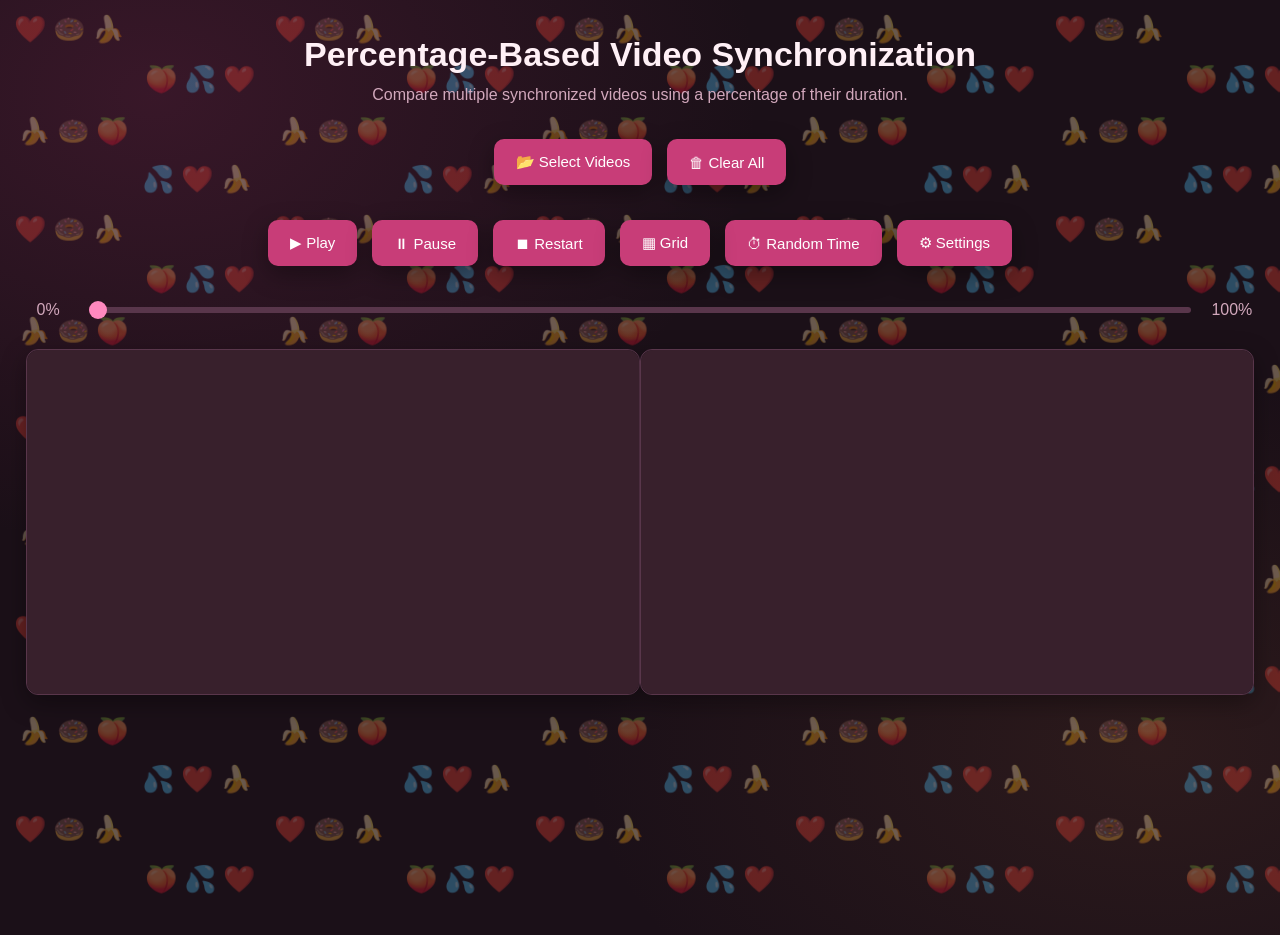
<file: index.html>
<!DOCTYPE html>
<html lang="en">

<head>

    <meta charset="UTF-8">

    <meta
        name="viewport"
        content="width=device-width, initial-scale=1.0">

    <title>Video Synchronization Test V2</title>

    <link
        rel="stylesheet"
        href="teste-sincronizacao-v2.css">

</head>

<body data-theme="dark">

    <div
        class="background-decorations"
        aria-hidden="true">
    </div>

    <main class="container">

        <!--==================================================
                            TITLE
        ==================================================-->

        <header class="page-header">

            <h1>
                Percentage-Based Video Synchronization
            </h1>

            <p>
                Compare multiple synchronized videos using a percentage of their duration.
            </p>

        </header>


        <!--==================================================
                    TOOLBAR
        ==================================================-->

        <section class="top-controls">

            <input
                type="file"
                id="multiVideoInput"
                accept="video/*"
                multiple
                hidden>

            <button id="loadVideosBtn">
                📂 Select Videos
            </button>

            <button id="clearVideosBtn">
                🗑 Clear All
            </button>

        </section>


        <!--==================================================
                        CONTROLS
        ==================================================-->

        <section class="controls">

            <button id="playBtn">
                ▶ Play
            </button>

            <button id="pauseBtn">
                ⏸ Pause
            </button>

            <button id="restartBtn">
                ⏹ Restart
            </button>


            <div class="grid-selector">

                <button id="gridButton">
                    ▦ Grid
                </button>

                <div
                    id="gridMenu"
                    class="grid-menu">

                    <button data-grid="2">
                        2 Videos
                    </button>

                    <button data-grid="4">
                        4 Videos
                    </button>

                    <button data-grid="6">
                        6 Videos
                    </button>

                    <div class="unlimited-control">

                        <label for="unlimitedQuantity">
                            Unlimited
                        </label>

                        <input
                            id="unlimitedQuantity"
                            type="number"
                            min="1"
                            max="50"
                            value="8">

                    </div>

                    <button data-grid="unlimited">
                        Apply
                    </button>

                </div>

            </div>


            <button id="tempoButton">
                ⏱ Random Time
            </button>


            <div class="settings-selector">

                <button id="settingsButton">
                    ⚙ Settings
                </button>

                <div
                    id="settingsMenu"
                    class="settings-menu">

                    <label class="settings-option">

                        <input
                            type="checkbox"
                            id="autoRestartVideos"
                            checked>

                        Restart videos when they end

                    </label>

                    <label class="settings-option">

                        <input
                            type="checkbox"
                            id="noVerticalCover">

                        Preserve vertical video aspect ratio

                    </label>

                    <label class="settings-option">

                        <input
                            type="checkbox"
                            id="darkMode">

                        Light mode

                    </label>

                    <div class="settings-slider-group">

                        <label for="gridScaleSlider">
                            Grid size
                        </label>

                        <input
                            id="gridScaleSlider"
                            type="range"
                            min="0.8"
                            max="1.6"
                            step="0.05"
                            value="1">

                    </div>

                </div>

            </div>

        </section>


        <!--==================================================
                    GLOBAL SLIDER
        ==================================================-->

        <section class="global-slider-area">

            <span>
                0%
            </span>

            <input
                type="range"
                id="globalSlider"
                min="0"
                max="100"
                value="0"
                step="0.01">

            <span>
                100%
            </span>

        </section>


        <!--==================================================
                    VIDEO AREA
        ==================================================-->

        <section
            id="videoGrid"
            class="video-grid">

            <!--
                Players are created automatically by JavaScript.
            -->

        </section>

    </main>


    <script src="teste-sincronizacao-v2.js"></script>

</body>

</html>
</file>
<file: teste-sincronizacao-v2.css>
/*==================================================
            TESTE DE SINCRONIZAÇÃO V2
==================================================*/

:root{

    --bg:#fff2f7;

    --panel:#fffafd;

    --panel2:#e94f91;

    --panel3:#f7a8c9;

    --border:#f2c4d8;

    --text:#54223b;

    --muted:#9b6c82;

    --blue:#d6337c;

    --cyan:#e94f91;

    --shadow:0 8px 25px rgba(157,48,99,.12);

    --page-glow-one:rgba(255,206,225,.7);

    --page-glow-two:rgba(255,222,192,.65);

    --range-track:#f0c4d7;

    --grid-scale:1;

}


body[data-theme="dark"]{

    color-scheme:dark;

    --bg:#1b1018;

    --panel:#291a25;

    --panel2:#c83d78;

    --panel3:#503044;

    --border:#59364b;

    --text:#fff0f6;

    --muted:#d2a8bc;

    --blue:#e85b99;

    --cyan:#ff89bf;

    --shadow:0 8px 25px rgba(0,0,0,.35);

    --page-glow-one:rgba(133,42,84,.28);

    --page-glow-two:rgba(107,63,42,.22);

    --range-track:#59364b;

}


*{

    margin:0;

    padding:0;

    box-sizing:border-box;

}


body{

    min-height:100vh;

    overflow-x:hidden;

    background:
        radial-gradient(ellipse at 12% 10%, var(--page-glow-one), transparent 38%),
        radial-gradient(ellipse at 90% 80%, var(--page-glow-two), transparent 35%),
        var(--bg);

    color:var(--text);

    transition:background-color .25s ease, color .25s ease;

    font-family:
        Segoe UI,
        Tahoma,
        Geneva,
        Verdana,
        sans-serif;

}


.background-decorations{

    position:fixed;

    inset:0;

    z-index:0;

    background-image:url("data:image/svg+xml,%3Csvg xmlns='http://www.w3.org/2000/svg' width='260' height='200'%3E%3Ctext x='14' y='38' font-family='Segoe UI Emoji, sans-serif' font-size='26'%3E%E2%9D%A4%EF%B8%8F%20%F0%9F%8D%A9%20%F0%9F%8D%8C%3C/text%3E%3Ctext x='145' y='88' font-family='Segoe UI Emoji, sans-serif' font-size='26'%3E%F0%9F%8D%91%20%F0%9F%92%A6%20%E2%9D%A4%EF%B8%8F%3C/text%3E%3Ctext x='18' y='140' font-family='Segoe UI Emoji, sans-serif' font-size='26'%3E%F0%9F%8D%8C%20%F0%9F%8D%A9%20%F0%9F%8D%91%3C/text%3E%3Ctext x='142' y='188' font-family='Segoe UI Emoji, sans-serif' font-size='26'%3E%F0%9F%92%A6%20%E2%9D%A4%EF%B8%8F%20%F0%9F%8D%8C%3C/text%3E%3C/svg%3E");

    background-repeat:repeat;

    background-size:260px 200px;

    pointer-events:none;

    opacity:.34;

}


.container{

    position:relative;

    z-index:1;

    width:min(1700px,96%);

    margin:35px auto;

}


/*==================================================
                    HEADER
==================================================*/

.page-header{

    text-align:center;

    margin-bottom:35px;

}


.page-header h1{

    font-size:34px;

    margin-bottom:12px;

}


.page-header p{

    color:var(--muted);

    font-size:16px;

}


/*==================================================
                    GRID
==================================================*/

.video-grid{

    --grid-scale:1;

    display:grid;

    gap:0;

    justify-content:center;

    align-items:start;

    zoom:var(--grid-scale);

}


/*======================
        2 VÍDEOS
======================*/

.video-grid.grid-2{

    grid-template-columns:
        repeat(
            2,
            minmax(420px,700px)
        );

}


/*======================
        4 VÍDEOS
======================*/

.video-grid.grid-4{

    grid-template-columns:
        repeat(
            2,
            minmax(320px,560px)
        );

}


/*======================
        6 VÍDEOS
======================*/

.video-grid.grid-6{

    grid-template-columns:
        repeat(
            3,
            minmax(280px,480px)
        );

}


.video-grid.grid-unlimited{

    display:grid;

    grid-template-columns:
        repeat(
            auto-fit,
            minmax(280px, 1fr)
        );

    gap:0;

}


/*==================================================
                    PLAYER
==================================================*/

.video-card{

    width:100%;

    max-width:700px;

    background:var(--panel);

    border:1px solid var(--border);

    border-radius:12px;

    padding:0;

    box-shadow:var(--shadow);

    margin:0;

}


/*==================================================
                    VÍDEO
==================================================*/

.video-wrapper{

    position:relative;

    overflow:hidden;

    border-radius:12px;

    aspect-ratio:16/9;

    background:#38202c;

}


.video-wrapper video{

    display:block;

    width:100%;

    height:100%;

    object-fit:cover;

    background:#38202c;

    cursor:pointer;

}


.video-card.no-vertical-cover .video-wrapper video{

    object-fit:contain;

}


.video-card.no-vertical-cover .video-crop-control{

    opacity:0;

    pointer-events:none;

}


.video-crop-control{

    position:absolute;

    top:50%;

    right:10px;

    transform:translateY(-50%);

    z-index:12;

    display:flex;

    align-items:center;

    justify-content:center;

    height:140px;

    width:48px;

    padding:8px 10px;

    background:rgba(0,0,0,.6);

    border:1px solid rgba(255,255,255,.12);

    border-radius:10px;

    opacity:0;

    pointer-events:none;

    transition:opacity .15s ease;

}


.video-wrapper:hover .video-crop-control,
.video-wrapper:focus-within .video-crop-control,
.video-crop-control.is-visible{

    opacity:1;

    pointer-events:auto;

}

.video-card:not(.vertical-video) .video-crop-control,
.no-vertical-cover .video-crop-control{

    display:none;

}


.video-crop-slider{

    width:120px;

    height:12px;

    cursor:ns-resize;

    accent-color:var(--cyan);

    background:transparent;

    transform:rotate(-90deg);

    transform-origin:center;

    pointer-events:auto;

}


.video-card.focused{

    grid-column:1 / -1;

    width:min(100%, 1100px);

    max-width:1100px;

    margin:0 auto;

    transform:scale(1.04);

    z-index:10;

    background:var(--panel);

    border:1px solid rgba(255,255,255,.12);

    box-shadow:0 20px 50px rgba(0,0,0,.38);

}


body.video-focus-active{

    overflow:auto;

}


.video-card.focused .video-wrapper,
.video-card.focused .video-wrapper video{

    height:100%;

    min-height:100%;

}


.video-card.focused .video-wrapper{

    display:flex;

    align-items:center;

    justify-content:center;

}


.video-card.focused .video-wrapper video{

    object-fit:contain;

}


.video-card.focused.natural-ratio .video-wrapper{

    aspect-ratio:auto;

    height:auto;

    min-height:unset;

}


.video-card.focused.natural-ratio video{

    width:auto;

    max-width:100%;

    max-height:100%;

    height:auto;

    margin:0 auto;

    object-fit:contain;

}


.video-card.focused .video-bottom,
.video-card.focused .video-info{

    display:none;

}


.video-card.focused .local-slider{

    opacity:1;

}


/*==================================================
            BOTÃO TELA CHEIA
==================================================*/

.video-volume-control{

    position:absolute;

    top:10px;

    right:10px;

    z-index:10;

    display:flex;

    align-items:center;

    gap:8px;

    pointer-events:none;

}


.video-volume-toggle{

    width:40px;

    height:40px;

    border:none;

    border-radius:8px;

    background:var(--panel2);

    color:white;

    font-size:18px;

    cursor:pointer;

    opacity:0;

    transition:.2s;

    pointer-events:auto;

}


.video-wrapper:hover .video-volume-toggle{

    opacity:1;

}


.video-volume-toggle:hover{

    background:var(--blue);

    transform:scale(1.05);

}


.video-volume-slider{

    width:100px;

    accent-color:var(--cyan);

    cursor:pointer;

    opacity:0;

    transition:.2s ease;

    pointer-events:auto;

}


.video-volume-control:hover .video-volume-slider,
.video-wrapper:hover .video-volume-slider{

    opacity:1;

}


/*==================================================
            SLIDER INDIVIDUAL
==================================================*/

.local-slider{

    position:absolute;

    left:0;

    right:0;

    bottom:0;

    padding:8px 12px;

    background:
        linear-gradient(
            transparent,
            rgba(0,0,0,.75)
        );

    opacity:0;

    transition:.25s;

}


.video-wrapper:hover .local-slider{

    opacity:1;

}


.local-slider input{

    width:100%;

    cursor:pointer;

}


/*==================================================
                    INFO
==================================================*/

.video-info{

    display:none;

    margin-top:15px;

    justify-content:space-between;

    align-items:center;

    color:var(--muted);

    font-size:14px;

}


/*==================================================
                PARTE INFERIOR
==================================================*/

.video-bottom{

    display:none;

    align-items:center;

    gap:10px;

    margin-top:10px;

}


.change-video{

    width:42px;

    height:38px;

    border:none;

    border-radius:8px;

    background:var(--panel2);
    color:white;
    cursor:pointer;
    transition:.2s;

}


.change-video:hover{

    background:var(--blue);

}


.file-name{

    display:block;

    flex:1;

    color:var(--muted);

    text-align:center;

    white-space:nowrap;

    overflow:hidden;

    text-overflow:ellipsis;

}


/*==================================================
                CONTROLES
==================================================*/

.controls{

    display:flex;

    justify-content:center;

    align-items:center;

    gap:15px;

    margin-top:35px;

    margin-bottom:35px;

}


.controls button{

    height:46px;

    padding:0 22px;

    border:none;

    border-radius:10px;

    background:var(--panel2);

    color:white;

    cursor:pointer;

    transition:.2s;

    font-size:15px;

    box-shadow:var(--shadow);

}


.controls button:hover{

    background:var(--blue);

    transform:translateY(-2px);

}


/*==================================================
                GRID MENU
==================================================*/

.grid-selector{

    position:relative;

}


.grid-menu{

    position:absolute;

    top:56px;

    right:0;

    width:170px;

    background:var(--panel);

    border:1px solid var(--border);

    border-radius:10px;

    overflow:hidden;

    display:none;

    z-index:20;

}


.grid-menu.open{

    display:block;

}


.grid-menu button{

    width:100%;

    border-radius:0;

    background:var(--panel2);

    color:white;

    text-align:left;

    padding-left:18px;

}


.grid-menu button:hover{

    background:var(--blue);

}


.unlimited-control{

    display:flex;

    flex-direction:column;

    gap:8px;

    padding:12px 14px 10px;

    border-top:1px solid var(--border);

    border-bottom:1px solid var(--border);

    background:rgba(255,255,255,.02);

}


.unlimited-control label{

    color:var(--muted);

    font-size:13px;

    letter-spacing:.04em;

    text-transform:uppercase;

}


.unlimited-control input{

    width:100%;

    height:36px;

    border:1px solid var(--border);

    border-radius:8px;

    background:var(--panel2);

    color:var(--text);

    padding:0 10px;

    font-size:14px;

}


/*==================================================
            SLIDER GLOBAL
==================================================*/

.global-slider-area{

    display:flex;

    align-items:center;

    gap:18px;

    margin-bottom:30px;

}


.global-slider-area span{

    width:45px;

    text-align:center;

    color:var(--muted);

}


#globalSlider{

    flex:1;

    cursor:pointer;

}


/*==================================================
            ESTILO DOS SLIDERS
==================================================*/

input[type="range"]{

    appearance:none;

    height:6px;

    background:var(--range-track);

    border-radius:50px;

}


input[type="range"]::-webkit-slider-thumb{

    appearance:none;

    width:18px;

    height:18px;

    border-radius:50%;

    background:var(--cyan);

    cursor:pointer;

}


input[type="range"]::-moz-range-thumb{

    width:18px;

    height:18px;

    border:none;

    border-radius:50%;

    background:var(--cyan);

    cursor:pointer;

}


/*==================================================
            CONTROLES SUPERIORES
==================================================*/

.top-controls{

    display:flex;

    justify-content:center;

    align-items:center;

    gap:15px;

    margin-bottom:30px;

    flex-wrap:wrap;

}


.top-controls button{

    height:46px;

    padding:0 22px;

    border:none;

    border-radius:10px;

    background:var(--panel2);

    color:white;

    font-size:15px;

    cursor:pointer;

    transition:.25s;

    box-shadow:var(--shadow);

}


.top-controls button:hover{

    background:var(--blue);

    transform:translateY(-2px);

}


.top-controls button:active{

    transform:translateY(0);

}


/*==================================================
            MENU CONFIGURAÇÕES
==================================================*/

.settings-selector{

    position:relative;

}


.settings-menu{

    position:absolute;

    top:56px;

    right:0;

    width:260px;

    background:var(--panel);

    border:1px solid var(--border);

    border-radius:10px;

    padding:15px;

    display:none;

    z-index:50;

    box-shadow:var(--shadow);

}


.settings-menu.open{

    display:block;

}


.settings-option{

    display:flex;

    align-items:center;

    gap:10px;

    cursor:pointer;

    color:var(--text);

    user-select:none;

}


.settings-option input{

    width:18px;

    height:18px;

    cursor:pointer;

}


.settings-slider-group{

    margin-top:18px;

    display:flex;

    flex-direction:column;

    gap:8px;

    color:var(--text);

}


.settings-slider-group label{

    font-size:13px;

    color:var(--muted);

}


.settings-slider-group input{

    width:100%;

    cursor:pointer;

}


/*==================================================
                TELA CHEIA
==================================================*/

.video-grid.fullscreen-mode{

    width:100vw;

    height:100vh;

    margin:0;

    padding:0;

    gap:0;

    background:#000;

    justify-content:stretch;

    align-items:stretch;

    overflow:auto;

    align-content:start;

}


/*--------------------------------------------------
                2 VÍDEOS
--------------------------------------------------*/

.video-grid.fullscreen-mode.grid-2{

    grid-template-columns:
        repeat(2,1fr);

    grid-template-rows:
        1fr;

}


/*--------------------------------------------------
                4 VÍDEOS
--------------------------------------------------*/

.video-grid.fullscreen-mode.grid-4{

    grid-template-columns:
        repeat(2,1fr);

    grid-template-rows:
        repeat(2,1fr);

}


/*--------------------------------------------------
                6 VÍDEOS
--------------------------------------------------*/

.video-grid.fullscreen-mode.grid-6{

    grid-template-columns:
        repeat(3,1fr);

    grid-template-rows:
        repeat(2,1fr);

}


/*==================================================
            CARDS EM TELA CHEIA
==================================================*/

.video-grid.fullscreen-mode .video-card{

    width:100%;

    height:100%;

    max-width:none;

    min-width:0;

    padding:0;

    border:none;

    border-radius:0;

    box-shadow:none;

    background:#000;

    opacity:1;

    margin:0;

}


.video-grid.fullscreen-mode .video-card:not(.focused){

    opacity:.9;

    transform:scale(.97);

}


.video-grid.fullscreen-mode .video-focus-toggle{

    opacity:0;

    pointer-events:none;

}


.video-grid.fullscreen-mode .video-card:hover .video-focus-toggle,
.video-grid.fullscreen-mode .video-card.focused .video-focus-toggle{

    opacity:1;

    pointer-events:auto;

}


.video-grid.fullscreen-mode.horizontal-focus-layout{

    grid-template-columns:
        minmax(210px, 1.1fr)
        minmax(440px, 2.2fr)
        minmax(210px, 1.1fr);

    grid-template-rows:auto;

    align-items:center;

    justify-content:center;

    column-gap:18px;

}


.video-grid.fullscreen-mode .video-card.focused{

    grid-column:1 / -1;

    width:min(78vw, 1100px);

    height:min(62vh, 700px);

    max-height:62vh;

    min-height:260px;

    padding:0;

    border-radius:12px;

    box-shadow:0 18px 45px rgba(0,0,0,.52);

    background:#000;

    overflow:hidden;

    margin:0 auto;

}


.video-grid.fullscreen-mode.horizontal-focus-layout .video-card.focused{

    grid-column:2;

    grid-row:1;

    width:100%;

    height:min(68vh, 700px);

    max-height:68vh;

    min-height:260px;

    max-width:none;

    margin:0;

    justify-self:center;

    transform:none;

    padding:0;

    border-radius:12px;

}


.video-grid.fullscreen-mode.horizontal-focus-layout .video-card:not(.focused){

    width:100%;

    max-width:100%;

    height:auto;

    transform:none;

    opacity:1;

    align-self:center;

    justify-self:stretch;

    min-height:180px;

    padding:0;

    border-radius:10px;

}


.video-grid.fullscreen-mode .video-wrapper{

    width:100%;

    height:100%;

    border-radius:0;

    display:flex;

    align-items:center;

    justify-content:center;

    background:#000;

}


.video-grid.fullscreen-mode
.video-wrapper video{

    width:100%;

    height:100%;

    aspect-ratio:auto;

    object-fit:contain;

    background:#000;

}


.video-grid.fullscreen-mode.horizontal-focus-layout
.video-wrapper{

    width:100%;

    height:auto;

    aspect-ratio:16/9;

    background:#000;

    display:flex;

    align-items:center;

    justify-content:center;

}


.video-grid.fullscreen-mode.horizontal-focus-layout
.video-wrapper video{

    width:100%;

    height:100%;

    object-fit:contain;

}


/*==================================================
        ELEMENTOS OCULTOS NA TELA CHEIA
==================================================*/

.video-grid.fullscreen-mode
.video-bottom,

.video-grid.fullscreen-mode
.video-info{

    display:none;

}


/*==================================================
            SLIDER EM TELA CHEIA
==================================================*/

.video-grid.fullscreen-mode
.local-slider{

    z-index:20;

}


/*==================================================
            BOTÃO EM TELA CHEIA
==================================================*/

.video-grid.fullscreen-mode
.video-volume-toggle{

    opacity:0;

}


.video-grid.fullscreen-mode .video-wrapper:hover .video-volume-toggle{

    opacity:.85;

}


.video-grid.fullscreen-mode
.video-volume-slider{

    opacity:0;

}


.video-grid.fullscreen-mode .video-wrapper:hover .video-volume-slider{

    opacity:1;

}


.video-grid.fullscreen-mode
.fullscreen-video:hover{

    opacity:1;

}


/*==================================================
                RESPONSIVO
==================================================*/

@media(max-width:1200px){

    .video-grid.grid-6{

        grid-template-columns:
            repeat(2,1fr);

    }

}


@media(max-width:900px){

    .video-grid{

        grid-template-columns:
            1fr !important;

    }


    .controls{

        flex-wrap:wrap;

    }


    .video-grid.fullscreen-mode.grid-2,
    .video-grid.fullscreen-mode.grid-4,
    .video-grid.fullscreen-mode.grid-6{

        grid-template-columns:
            1fr;

        grid-template-rows:
            repeat(
                auto-fit,
                minmax(0,1fr)
            );

    }

}
</file>
